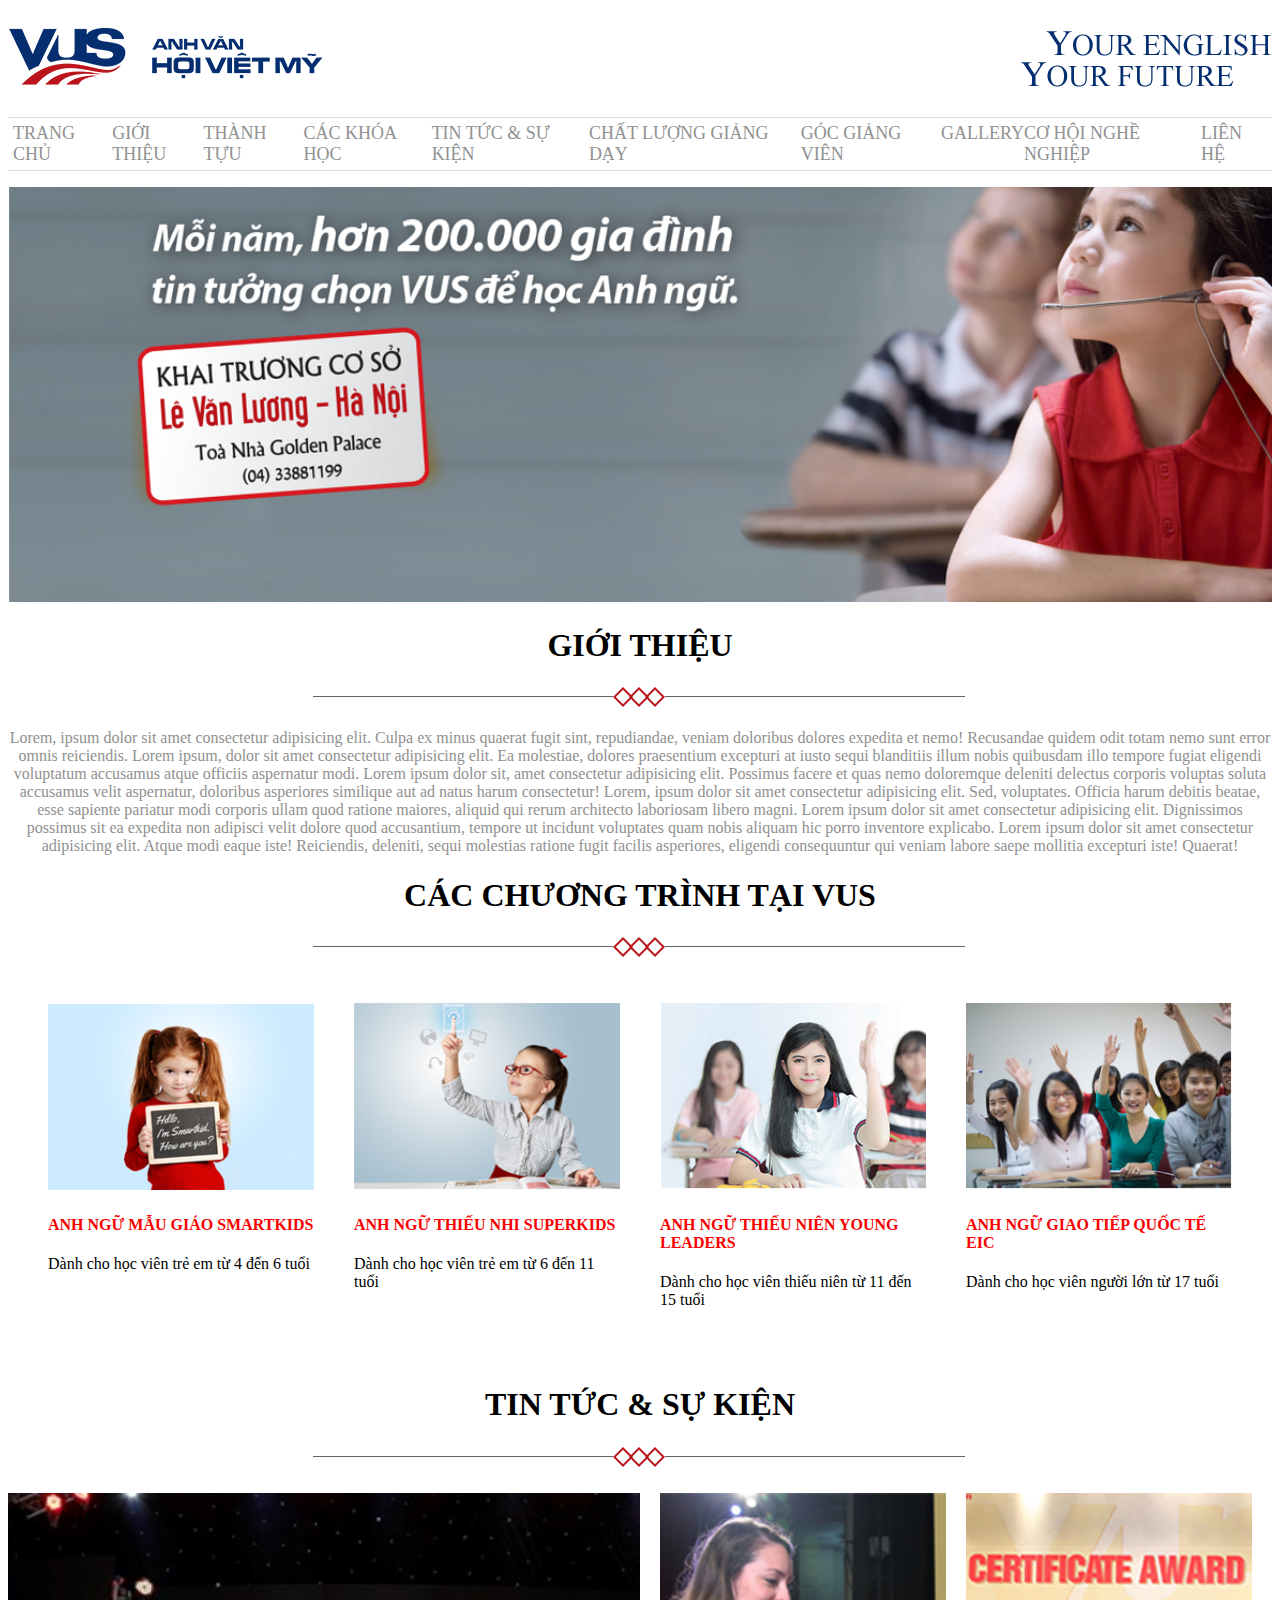
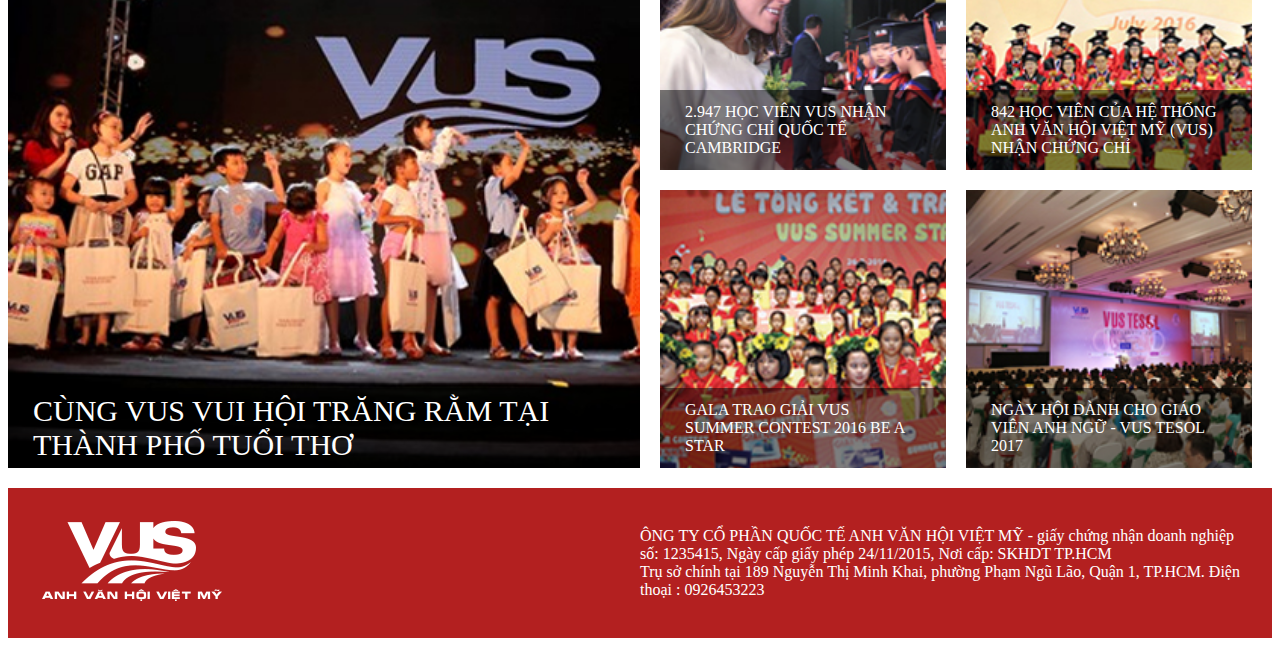
<file: index.html>
<!DOCTYPE html>
<html lang="en">

<head>
    <meta charset="UTF-8">
    <meta http-equiv="X-UA-Compatible" content="IE=edge">
    <meta name="viewport" content="width=device-width, initial-scale=1.0">
    <link rel="stylesheet" href="./css/style.css">
    <title>Document</title>
    <link rel="stylesheet" href="https://cdnjs.cloudflare.com/ajax/libs/font-awesome/5.15.3/css/all.min.css"
        integrity="sha512-iBBXm8fW90+nuLcSKlbmrPcLa0OT92xO1BIsZ+ywDWZCvqsWgccV3gFoRBv0z+8dLJgyAHIhR35VZc2oM/gI1w=="
        crossorigin="anonymous" />
</head>

<body>
    <!-- Header -->
    <div id="header">
        <div class="header_container">
            <div class="logo float_left">
                <a href="#"><img src="./images/logo.png" alt=""></a>
            </div>
            <div class="slogan float_left">
                <a href="#"><img src="./images/slogan.png" alt="" class="float_right"></a>
            </div>
            <div class="clear_both"></div>
        </div>
        <ul>
            <li><a href="#">TRANG CHỦ</a></li>
            <li><a href="#">GIỚI THIỆU</a></li>
            <li><a href="#">THÀNH TỰU</a></li>
            <li><a href="#">CÁC KHÓA HỌC</a></li>
            <li><a href="#">TIN TỨC & SỰ KIỆN</a></li>
            <li><a href="#">CHẤT LƯỢNG GIẢNG DẠY</a></li>
            <li><a href="#">GÓC GIẢNG VIÊN</a></li>
            <li><a href="#">GALLERY</a></li>
            <li><a href="#">CƠ HỘI NGHỀ NGHIỆP</a></li>
            <li><a href="#">LIÊN HỆ</a></li>
        </ul>
    </div>

    <!-- Carousel -->
    <div id="carousel">
        <img src="./images/slider_1.png" alt="">
    </div>

    <!-- Introduction -->
    <div id="introduction">
        <h1>GIỚI THIỆU</h1>
        <img src="./images/line.png" alt="">
        <p>Lorem, ipsum dolor sit amet consectetur adipisicing elit. Culpa ex minus quaerat fugit sint, repudiandae,
            veniam doloribus dolores expedita et nemo! Recusandae quidem odit totam nemo sunt error omnis reiciendis.
            Lorem ipsum, dolor sit amet consectetur adipisicing elit. Ea molestiae, dolores praesentium excepturi at
            iusto sequi blanditiis illum nobis quibusdam illo tempore fugiat eligendi voluptatum accusamus atque
            officiis aspernatur modi.
            Lorem ipsum dolor sit, amet consectetur adipisicing elit. Possimus facere et quas nemo doloremque deleniti
            delectus corporis voluptas soluta accusamus velit aspernatur, doloribus asperiores similique aut ad natus
            harum consectetur!
            Lorem, ipsum dolor sit amet consectetur adipisicing elit. Sed, voluptates. Officia harum debitis beatae,
            esse sapiente pariatur modi corporis ullam quod ratione maiores, aliquid qui rerum architecto laboriosam
            libero magni.
            Lorem ipsum dolor sit amet consectetur adipisicing elit. Dignissimos possimus sit ea expedita non adipisci
            velit dolore quod accusantium, tempore ut incidunt voluptates quam nobis aliquam hic porro inventore
            explicabo.
            Lorem ipsum dolor sit amet consectetur adipisicing elit. Atque modi eaque iste! Reiciendis, deleniti, sequi
            molestias ratione fugit facilis asperiores, eligendi consequuntur qui veniam labore saepe mollitia excepturi
            iste! Quaerat!
        </p>
    </div>

    <!-- Catalogue -->
    <div id='catalogue'>
        <div class="catalogue_title">
            <h1>CÁC CHƯƠNG TRÌNH TẠI VUS</h1>
            <img src="./images/line.png" alt="">
        </div>
        <div class="catalogue_list">
            <div class="catalogue_item float_left">
                <img src="./images/chuong_trinh_1.png" alt="">
                <h4>ANH NGỮ MẪU GIÁO SMARTKIDS</h4>
                <p>Dành cho học viên trẻ em từ 4 đến 6 tuổi</p>
            </div>
            <div class="catalogue_item float_left">
                <img src="./images/chuong_trinh_2.png" alt="">
                <h4>ANH NGỮ THIẾU NHI SUPERKIDS</h4>
                <p>Dành cho học viên trẻ em từ 6 đến 11 tuổi</p>
            </div>
            <div class="catalogue_item float_left">
                <img src="./images/chuong_trinh_3.png" alt="">
                <h4>ANH NGỮ THIẾU NIÊN YOUNG LEADERS</h4>
                <p>Dành cho học viên thiếu niên từ 11 đến 15 tuổi</p>
            </div>
            <div class="catalogue_item float_left">
                <img src="./images/chuong_trinh_4.png" alt="">
                <h4>ANH NGỮ GIAO TIẾP QUỐC TẾ EIC</h4>
                <p>Dành cho học viên người lớn từ 17 tuổi</p>
            </div>
            <div class="clear_both"></div>
        </div>
    </div>

    <!-- Events -->
    <div id="events">
        <div class="events_title">
            <h1>TIN TỨC & SỰ KIỆN</h1>
            <img src="./images/line.png" alt="">
        </div>
        <div class="events_list">
            <div class="padding_left float_left">
                <div class="events_item_left">
                    <div class="events_item_title events_item1">CÙNG VUS VUI HỘI TRĂNG RẰM TẠI THÀNH PHỐ TUỔI THƠ</div>
                </div>
            </div>

            <div class="events_item_right float_left">
                <div class="events_item_right_top">
                    <div class="padding_list float_left">
                        <div class="events_item2 float_left">
                            <div class="events_item_title">2.947 HỌC VIÊN VUS NHẬN CHỨNG CHỈ QUỐC TẾ CAMBRIDGE</div>
                        </div>
                    </div>
                    <div class="padding_list float_left">
                        <div class="events_item3 float_left">
                            <div class="events_item_title">842 HỌC VIÊN CỦA HỆ THỐNG ANH VĂN HỘI VIỆT MỸ (VUS) NHẬN
                                CHỨNG CHỈ</div>
                        </div>
                    </div>
                    <div class="clear_both"></div>
                </div>
                <div class="events_item_right_bottom">
                    <div class="padding_list float_left">
                        <div class="events_item4 float_left">
                            <div class="events_item_title">GALA TRAO GIẢI VUS SUMMER CONTEST 2016 BE A STAR</div>
                        </div>
                    </div>
                    <div class="padding_list float_left">
                        <div class="events_item5 float_left">
                            <div class="events_item_title">NGÀY HỘI DÀNH CHO GIÁO VIÊN ANH NGỮ - VUS TESOL 2017</div>
                        </div>
                    </div>
                    <div class="clear_both"></div>
                </div>
            </div>
            <div class="clear_both"></div>
        </div>
    </div>

    <!-- Footer -->
    <div id="footer">
        <div class="footer_logo float_left">
            <a href="#"><img src="./images/logo_footer.png" alt=""></a>
        </div>
        <div class="footer_address float_left">
            <p>
                <i class="far fa-copyright"></i>ÔNG TY CỔ PHẦN QUỐC TẾ ANH VĂN HỘI VIỆT MỸ - giấy chứng nhận doanh nghiệp số: 1235415, Ngày cấp giấy phép
                    24/11/2015, Nơi cấp: SKHDT TP.HCM</br>
                Trụ sở chính tại 189 Nguyễn Thị Minh Khai, phường Phạm Ngũ Lão, Quận 1, TP.HCM. Điện thoại : 0926453223
            </p>
        </div>
        <div class="clear_both"></div>
    </div>

</body>

</html>
</file>
<file: css/style.css>
* {
    box-sizing: border-box;
}
.float_left {
    float: left;
}

.float_right {
    float: right;
}

.clear_both {
    clear: both;
}

#header .logo {
    width: 50%;
}

#header .slogan {
    width: 50%;
}

#header ul {
    display: flex;
    justify-content: space-around;
    padding: 5px;
    list-style-type: none;
    border-top: 1px solid rgba(144, 145, 145, 0.3);
    border-bottom: 1px solid rgba(144, 145, 145, 0.3);
}

#header a {
    text-decoration: none;
    color: #909191;
    font-size: 18px;
}

/* Carousel */
#carousel img {
    width: 100%;
    background-size: cover;
}

/* Introduction */
#introduction {
    text-align: center;
}

#introduction p {
    font-size: 16px;
    color: #919090;
}

/* Catalogue */
#catalogue .catalogue_title {
    text-align: center;
}

#catalogue .catalogue_list {
    box-sizing: border-box;
    padding: 20px;
}

#catalogue .catalogue_list h4 {
    color: #fa0000;
}

#catalogue .catalogue_item {
    width: 25%;
    padding: 20px;
}

#catalogue .catalogue_item img {
    width: 100%;
}

#events .events_title {
    text-align: center;
}

#events .events_list {
    height: 615px;
}

#events .events_item_left {
    position: relative;
    height: 100%;
    background-image: url(./../images/tin_tuc_1.jpg);
    background-size: cover;
    background-repeat: no-repeat;
}

#events .events_item_title {
    position: absolute;
    background-color: rgba(0, 0, 0, 0.5);
    bottom: 0px;
    height: 80px;
    width: 100%;
    color: white;
    display: flex;
    align-items: center;
    padding: 0 25px;
}

#events .padding_list {
    padding: 10px;
    height: 100%;
    width: 50%;
}

#events .events_list .padding_left {
    padding: 20px 0;
    width: 50%;
    height: 100%;
}

#events .events_item1 {
    font-size: 30px;
}
#events .events_item_right {
    width: 50%;
    height: 100%;
    padding: 10px;
}

#events .events_item_right_top,
.events_item_right_bottom {
    height: 50%;
}

#events .events_item2 {
    position: relative;
    width: 100%;
    height: 100%;
    background-image: url(./../images/tin_tuc_2.jpg);
    background-size: cover;
    background-repeat: no-repeat;
}

#events .events_item3 {
    position: relative;
    width: 100%;
    height: 100%;
    background-image: url(./../images/tin_tuc_3.jpg);
    background-size: cover;
    background-repeat: no-repeat;
}

#events .events_item4 {
    position: relative;
    width: 100%;
    height: 100%;
    background-image: url(./../images/tin_tuc_4.jpg);
    background-size: cover;
    background-repeat: no-repeat;
}

#events .events_item5 {
    position: relative;
    width: 100%;
    height: 100%;
    background-image: url(./../images/tin_tuc_5.jpg);
    background-size: cover;
    background-repeat: no-repeat;
}

#footer {
    background-color: #b32020;
    height: 150px;
    padding: 30px;
}

#footer .footer_logo {
    height: 100%;
    width: 50%;
    display: flex;
    align-items: center;
    
}

#footer .footer_address {
    height: 100%;
    width: 50%  ;
    color: white;
    display: flex;
    align-items: center;
}
</file>
